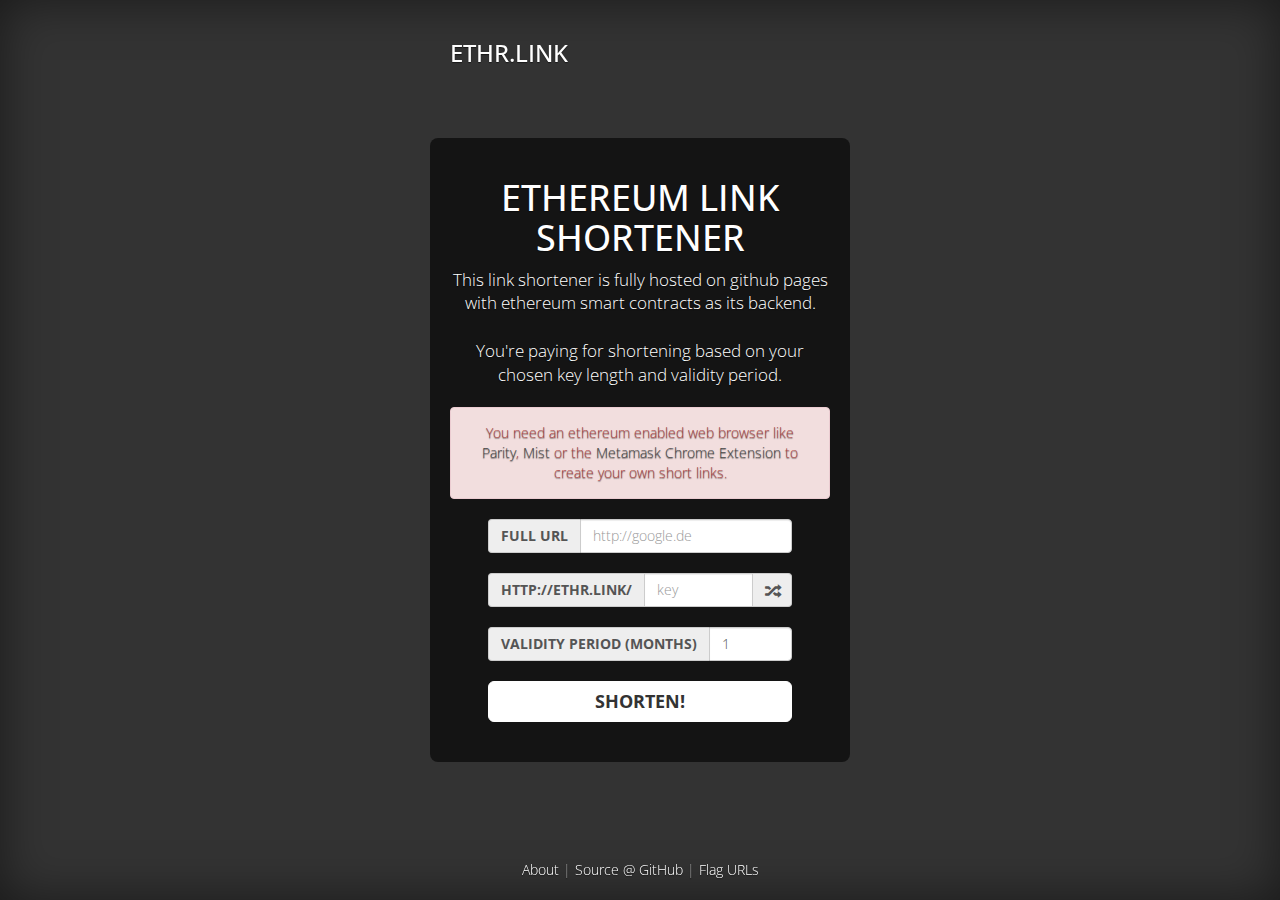
<file: index.html>
<!doctype>
<html>

<head>
<meta name="viewport" content="width=device-width, initial-scale=1.0, user-scalable=no">
<link href="https://maxcdn.bootstrapcdn.com/bootstrap/3.3.7/css/bootstrap.min.css" rel="stylesheet" integrity="sha384-BVYiiSIFeK1dGmJRAkycuHAHRg32OmUcww7on3RYdg4Va+PmSTsz/K68vbdEjh4u" crossorigin="anonymous">
<link href="https://fonts.googleapis.com/css?family=Open+Sans:300,400,800" rel="stylesheet">
<link href="cover.css" rel="stylesheet">
<script type="text/javascript" src="https://cdnjs.cloudflare.com/ajax/libs/jquery/3.2.1/jquery.min.js"></script>
<script src="https://maxcdn.bootstrapcdn.com/bootstrap/3.3.7/js/bootstrap.min.js" integrity="sha384-Tc5IQib027qvyjSMfHjOMaLkfuWVxZxUPnCJA7l2mCWNIpG9mGCD8wGNIcPD7Txa" crossorigin="anonymous"></script>
<script type="text/javascript" src="web3.min.js"></script>
<script type="text/javascript" src="init.js"></script>
<style>

.input-group{
  width: 80% !important;
  margin: 0 auto;
}


</style>
</head>
<body>
    <div class="site-wrapper">

      <div class="site-wrapper-inner">

        <div class="cover-container">

          <div class="masthead clearfix">
            <div class="inner">
              <h3 class="masthead-brand">ETHR.LINK</h3>

            </div>
          </div>

          <div class="inner cover">
            <h1 class="cover-heading">ETHEREUM LINK SHORTENER</h1>

            <div class="start-wrapper">
              <p class="lead desc">
                This link shortener is fully hosted on github pages with ethereum smart contracts as its backend.<br><br>
                You're paying for shortening based on your chosen key length and validity period.
              </p>
              <div class="alert alert1 alert-danger" role="alert" style="display:none">Please fill out all fields.</div>
              <div class="alert alert2 alert-danger" role="alert" style="display:none">This key is already in use.</div>
              <div class="alert alert3 alert-danger" role="alert" style="display:none">You need an ethereum enabled web browser like <a href="https://ethcore.io/parity.html">Parity</a>, <a href="https://github.com/ethereum/mist/releases">Mist</a> or the <a href="https://metamask.io/">Metamask Chrome Extension</a> to create your own short links.</div>
              <p class="lead">
                  <div class="input-group">
                    <span class="input-group-addon" id="basic-addon1">FULL URL</span>
                    <input type="text" class="url form-control" placeholder="http://google.de" aria-describedby="basic-addon1">
                  </div>
              </p>
              <p class="lead">
                  <div class="input-group">
                    <span class="input-group-addon" id="basic-addon1">HTTP://ETHR.LINK/</span>
                    <input type="text" class="key form-control" placeholder="key" aria-describedby="basic-addon1">
                    <span class="input-group-addon btn-rnd">
                      <i class="glyphicon glyphicon-random"></i>
                    </span>

                  </div>
              </p>
              <p class="lead">
                  <div class="input-group">
                    <span class="input-group-addon" id="basic-addon1">VALIDITY PERIOD (MONTHS)</span>
                    <input type="text" class="period form-control" placeholder="1" value="1" aria-describedby="basic-addon1">
                  </div>
              </p>

              <p class="lead cost-wrapper">
                <span class="cost"></span> + gas
              </p>

              <p class="lead">
                <a href="#" class="buy btn btn-lg btn-secondary" style="width:80%;margin-top:10px;">SHORTEN!</a>
              </p>
            </div>

            <div class="done-wrapper" style="display:none">
              <p class="lead desc">
                Your transaction was submitted successfully! <br>
                Wait a few minutes until it has been accepted in the ethereum blockchain
                <a target="_blank" class="tx-link" href="">(see status)</a><br><br>
                 Your url will be accessible at <br>
                <a target="_blank" href="" class="link" style="font-size:30px">http://ethr.link/</a><br>
                <p class="lead">
                  <a href="/" class="btn btn-lg btn-secondary" style="width:70%;margin-top:10px;">BACK</a>
                </p>
              </p>
            </div>


          </div>

          <div class="mastfoot">
            <div class="inner">
              <a href="https://github.com/ethrlink/ethrlink.github.io/blob/master/README.md">About</a>&nbsp;|&nbsp;<a href="https://github.com/ethrlink/ethrlink.github.io">Source @ GitHub</a>&nbsp;|&nbsp;<a href="https://github.com/ethrlink/ethrlink.github.io/issues">Flag URLs</a>
            </div>
          </div>
        </div>
      </div>
    </div>

    <script type="text/javascript">


        function calcCost(){
          weiPrice = 1000000000000000;
          period = parseInt($(".period").val());
          len = $(".key").val().length;
          if(len > 5){
              len = 5;
          }
          return weiPrice * (2 ** (5 - len)) * period;
        }

        $("input").on("keyup change", function(){
          $(".alert").hide();

          if($(".period").val() != "" && $(".key").val() != ""){
            $(".cost-wrapper").show();
          }else{
            $(".cost-wrapper").hide();
          }
          $(".cost").html(calcCost() / 1000000000000000 + " milliether");
        });

        $(".btn-rnd").click(function(){
          $(".key").val(Math.random().toString(36).replace(/[^a-z]+/g, '').substr(1, 5));
        });

        function startApp(web3){
            var myContractInstance = getContractInstance(web3);

            $(".buy").click(function(){

                if($(".url").val() == "" || $(".period").val() == "" || $(".key").val() == ""){
                  $(".alert1").fadeIn();
                  return;
                }

                var cost = calcCost();

                myContractInstance.get($(".key").val(), function(err, result){
                  if(result != ""){
                    $(".alert2").fadeIn();
                    return;
                  }
                  myContractInstance.set($(".key").val(), $(".url").val(), parseInt($(".period").val()), {value: cost}, function(err, result){
                    if(!err){
                      $(".start-wrapper").hide();
                      $(".done-wrapper").fadeIn();
                      $(".tx-link").attr("href", "https://etherscan.io/tx/"+result);
                      $(".link").attr("href", "http://ethr.link/"+$(".key").val());
                      $(".link").html($(".link").html()+$(".key").val());
                    }
                  });
                });

            });
        }

        window.addEventListener('load', function() {
          // Check if Web3 has been injected by the browser:
          if (typeof web3 !== 'undefined') {
            // You have a web3 browser! Continue below!
            startApp(web3);
          } else {
              $(".alert3").fadeIn();
             // Warn the user that they need to get a web3 browser
             // Or install MetaMask, maybe with a nice graphic.
          }
        });

    </script>
</body>
</html>
</file>
<file: cover.css>
/*
 * Globals
 */

/* Links */
a,
a:focus,
a:hover {
  color: #fff;
}

/* Custom default button */
.btn-secondary,
.btn-secondary:hover,
.btn-secondary:focus {
  color: #333;
  text-shadow: none; /* Prevent inheritance from `body` */
  background-color: #fff;
  border: .05rem solid #fff;
}


/*
 * Base structure
 */

html,
body {
  height: 100%;
  background-color: #333;
}
body {
  color: #fff;
  text-align: center;
  text-shadow: 0 .05rem .1rem rgba(0,0,0,.5);
}

/* Extra markup and styles for table-esque vertical and horizontal centering */
.site-wrapper {
  display: table;
  width: 100%;
  height: 100%; /* For at least Firefox */
  min-height: 100%;
  -webkit-box-shadow: inset 0 0 5rem rgba(0,0,0,.5);
          box-shadow: inset 0 0 5rem rgba(0,0,0,.5);
}
.site-wrapper-inner {
  display: table-cell;
  vertical-align: top;
}
.cover-container {
  margin-right: auto;
  margin-left: auto;
}

/* Padding for spacing */
.inner {
  padding: 2rem;
}


/*
 * Header
 */

.masthead {
  margin-bottom: 2rem;
}

.masthead-brand {
  margin-bottom: 0;
}

.nav-masthead .nav-link {
  padding: .25rem 0;
  font-weight: bold;
  color: rgba(255,255,255,.5);
  background-color: transparent;
  border-bottom: .25rem solid transparent;
}

.nav-masthead .nav-link:hover,
.nav-masthead .nav-link:focus {
  border-bottom-color: rgba(255,255,255,.25);
}

.nav-masthead .nav-link + .nav-link {
  margin-left: 1rem;
}

.nav-masthead .active {
  color: #fff;
  border-bottom-color: #fff;
}

@media (min-width: 48em) {
  .masthead-brand {
    float: left;
  }
  .nav-masthead {
    float: right;
  }
}


/*
 * Cover
 */

.cover {
  padding: 0 1.5rem;
}
.cover .btn-lg {
  padding: .75rem 1.25rem;
  font-weight: bold;
}


/*
 * Footer
 */

.mastfoot {
  color: rgba(255,255,255,.5);
}


/*
 * Affix and center
 */

@media (min-width: 40em) {
  /* Pull out the header and footer */
  .masthead {
    position: fixed;
    top: 0;
  }
  .mastfoot {
    position: fixed;
    bottom: 0;
  }
  /* Start the vertical centering */
  .site-wrapper-inner {
    vertical-align: middle;
  }
  /* Handle the widths */
  .masthead,
  .mastfoot,
  .cover-container {
    width: 100%; /* Must be percentage or pixels for horizontal alignment */
  }
}

@media (min-width: 62em) {
  .masthead,
  .mastfoot,
  .cover-container {
    width: 42rem;
  }
}

.input-group-addon {
    text-shadow: none;
    font-weight: bold;
}

.cost-wrapper{
  display: none;
  font-size:15px !important;
}

body{
  background-image: url("https://cdn.worldvectorlogo.com/logos/ethereum-1.svg");
  background-size: contain;
  background-repeat: no-repeat;
  background-position: center;
  font-family: "open sans";
  font-weight: 200;
}

.inner.cover {
    background-color: rgba(0,0,0,0.6);
    border-radius: 8px;
    padding: 20px;
}

.desc{
  font-size: 17px;
}

h1{
  font-family: "open sans";
}

.alert a{
  color: #444;
}

.btn-rnd{
  cursor: pointer;
}
</file>
